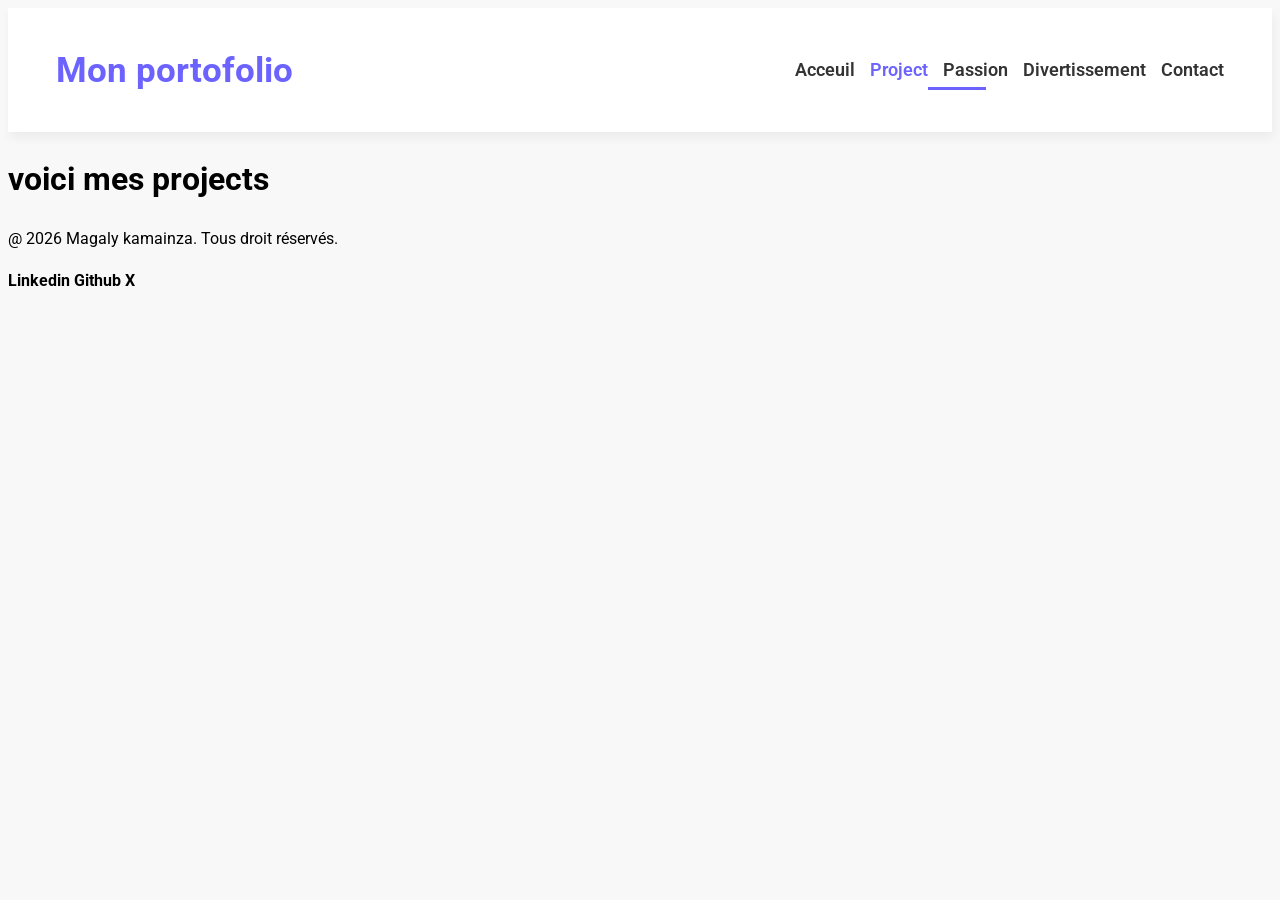
<file: projects.html>
<!DOCTYPE html>
<html lang="en">

<head>
    <meta charset="UTF-8">
    <meta name="viewport" content="width=device-width, initial-scale=1.0">
    <title>Mon portofolio</title>
    <link rel="preconnect" href="https://fonts.googleapis.com">
    <link rel="preconnect" href="https://fonts.gstatic.com" crossorigin>
    <link href="https://fonts.googleapis.com/css2?family=Roboto:ital,wght@0,100..900;1,100..900&display=swap"
        rel="stylesheet">
    <link rel="stylesheet" href="css/style.css">
</head>

<body>
    <header>
        <div>
            <a href="">Mon portofolio</a>
        </div>
        <nav>
            <ul>
                <li><a href="index.html">Acceuil</a></li>
                <li><a href="projects.html"class="active">Project</a></li>
                <li><a href="passions.html">Passion</a></li>
                <li><a href="divertissement.html">Divertissement</a></li>
                <li><a href="contact.html">Contact</a></li>
            </ul>
        </nav>
    </header>
   <main><h1>voici mes projects</h1></main>
    <footer>
        <p>@ 2026 Magaly kamainza. Tous droit réservés.</p>
        <div>
            <P><strong>Linkedin Github X</strong></P>
        </div>
    </footer>
    </main>
</body>

</html>
</file>
<file: css/style.css>
:root {
    --violet-doux: #6c63FF;
    --violet-fonce: #534EDD;
    --orage-fonce: #FFA726;
    --gris-tres-fonce: #333;
    --gris-fonce: #666;
    --gris-tres-claire: #F8F8F8;
    --gris-claire: #EEE;
}

* {
    border: 0;
    border: 0;
    padding: 0;
    box-sizing: border-box;
}

body {
    background-color: var(--gris-tres-claire);
    font-family: Roboto, sans-serif;
    line-height: 1.6;
}

header {
    background-color: white;
    box-shadow: 2px 6px 10px rgba(0, 0, 0, 0.05);
    position: sticky;
    top: 0;
    z-index: 100;
    display: flex;
    justify-content: space-between;
    align-items: center;
    padding: 2rem 3rem;
}

header div a {
    text-decoration: none;
    font-size: 2.2rem;
    font-weight: bold;
    color: var(--violet-doux);
}

ul li {
    list-style: none;
    margin-left: 15px;

}

ul {
    display: flex;
}

ul li a {
    text-decoration: none;
    color: var(--gris-tres-fonce);
    font-weight: 600;
    font-size: 1.1rem;
    position: relative;
    padding: 10px 0;
}

ul li a:hover {
    color: var(--violet-doux);
}

ul li a::after {
    content: '';
    position: absolute;
    left: O;
    bottom: 0;
    height: 3px;
    width: 0%;
    background-color: var(--violet-doux);
    transition: width 0.3s ease;
}

ul li a:hover::after {
    width: 100%;
}

a.active {
    color: var(--violet-doux);
}

a.active::after {
    width: 100%;
}
</file>
